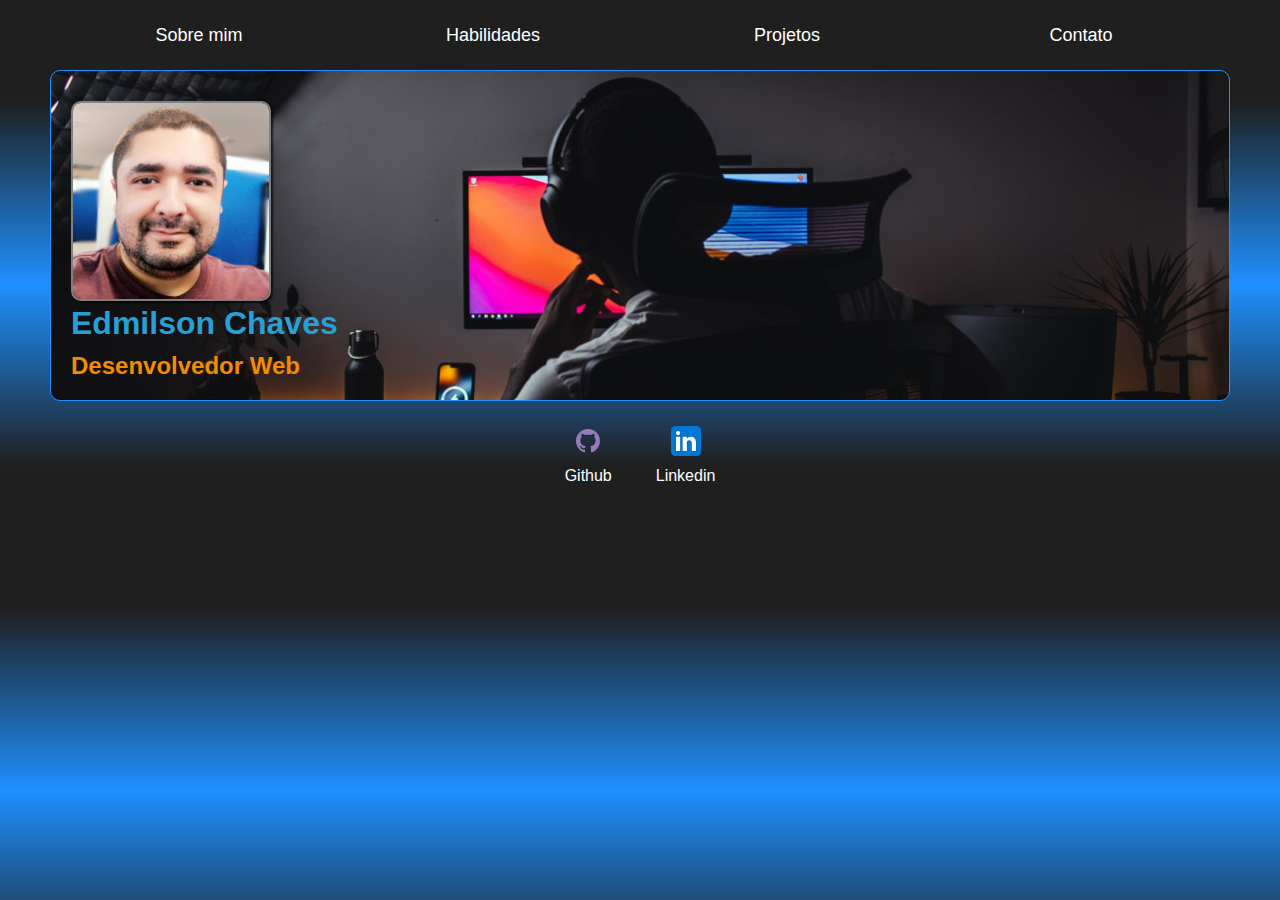
<file: index.html>
<!DOCTYPE html>
<html lang="pt-br">
<head>
    <meta charset="UTF-8">
    <meta http-equiv="X-UA-Compatible" content="IE=edge">
    <meta name="viewport" content="width=device-width, initial-scale=1.0">
    <link rel="stylesheet" href="style.css">
    <link rel="shortcut icon" href="./img/favicon-32x32.png" type="image/x-icon">

    <title>Edmilson Chaves</title>
</head>
<body>
    <div class="container">
        <div class="menu">
            <nav>
              <ul>
                <a>
                    <div class="btn about">
                        <li>Sobre mim</li>
                    </div>
                </a>
                <a>
                    <div class="btn skills">
                        <li>Habilidades</li>
                    </div>
                </a>
                <a>
                    <div class="btn projects">
                        <li>Projetos</li>
                    </div>
                </a>
                <a>
                    <div class="btn contact">
                        <li>Contato</li>
                    </div>
                </a>
              </ul>
            </nav>
        </div>
        <div class="background">
            <header>
                <div class="img">
                    <img src="./img/profile01.jpg" alt="imagem perfil">
                </div>
                <h1>Edmilson Chaves</h1>
                <h2>Desenvolvedor Web</h2>
            </header>
        </div>
        
        <main>
            <section class="aboutme">
                <h3>Sobre mim</h3>
                <p>
                    <p>Olá! Sou o Edmilson, formado em Tecnologa em Gestão da Tecnologia da Informação 'TGTI', pela universidade Nove de Julho "Uninove", atualmente trabalho como Analista de Suporte TI.</p>
                    <p>
                        No entanto, sou apaixonado por desenvolvimento / programação desde 2020.
                        Tenho como hobby, assistir vídeos no Youtube relacionado a programação e tentar replicar.
                    </p> <p>A linguagem de programação <strong><em>Python</em></strong>, que tive um aprendizado básico e me inspirou a continuar.</p>
                    <p>Hoje estou em fase de aprendizado com cursos relacionados a Desenvolvimente Web (Front-end), sendo alguns cursos concluídos no projeto <a href="https://www.cursoemvideo.com/" target="_blank" class="externo">Curso em Vídeo</a> professor Gustavo Guanabara.</p></p>
                    <p>Curso em andamento <strong><em>Desenvolvimento Web Full Stack</em></strong> do Igor Oliveira <a href="https://programadorbr.com/" target="_blank" class="externo">ProgramadorBR</a>, onde será ensinado todas as etapas do desenvolvimento Front-end / Back-end. </p>

                </p>
            </section>
            <section class="myskills">
                <h3>Habilidades</h3>
                <div class="conteudo_habilidades">
                    
                    <div class="div_skills"><img class="logo_skills" src="./img/skills.png" alt="logo Front-end"></div>
                    <div class="cont_skills">
                        <p>
                            <strong>HTML5</strong>, sigla para Hypertext Markup Language, é uma linguagem de marcação de hipertexto para apresentar e estruturar o conteúdo na web. Ela traz novas funções como as tags &lt;video&gt;, &lt;audio&gt; e elemento &lt;canvas&gt; e será o novo padrão para HTML, XHTML e HTML DOM.
                        </p>
                        <p>
                            <strong>CSS</strong> é a sigla para o termo em inglês Cascading Style Sheets que, traduzido para o português, significa Folha de Estilo em Cascatas. O CSS é fácil de aprender e entender e é facilmente utilizado com as linguagens de marcação HTML ou XHTML.
                        </p>
                        <p>
                            <strong>JavaScript</strong> é uma linguagem de programação interpretada estruturada, de script em alto nível com tipagem dinâmica fraca e multiparadigma. Juntamente com HTML e CSS, o JavaScript é uma das três principais tecnologias da World Wide Web.
                        </p>
                    </div>
                </div>
            </section>
            <section class="myprojects">
                <h3>Projetos</h3>
                <p>Em breve...</p>
                <div class="div_projetos">
                    <div class="breve b1">EM BREVE</div>
                    <div class="breve b2">EM BREVE</div>
                    <div class="breve b3">EM BREVE</div>
                </div>
            </section>
            <section class="mycontact">
                <h3>Contato</h3>
                <div class="emailContact">
                    <div class="formulario">
                        <P>
                            Meu e-mail para contato <a href="mailto:edmilson.jchaves@hotmail.com">edmilson.jchaves@hotmail.com</a>.
                            <p>Enviar uma mensagem pela redes sociais abaixo <strong><a href="https://github.com/edmilsonchaves" target="_blank" class="externo">Github</a> ou <a href="https://www.linkedin.com/in/edmilsonchaves/" target="_blank" class="externo">Linkedin</a></strong>.</p>
                            <P>Se preferir, pode enviar e-mail através do formulário.</P>
                         </P>   
                        <form action="https://formsubmit.co/759f9128780dd414bfca93266ee58f4a" method="POST">
                            <label for="name">Nome</label>
                            <input type="text" name="name" id="name" required placeholder="Nome">
                            <label for="email">E-mail</label>
                            <input type="email" name="email" id="email" required placeholder="E-mail">
                            <label for="assunto">Assunto</label>
                            <input type="text" name="assunto" id="assunto" placeholder="Assunto">
                            <input type="hidden" name="_next" value="https://edmilsonchaves.github.io/portfolio/thanks.html">
                            <label for="msg">Mensagem</label>
                            <textarea name="txtmsg" id="msg" cols="30" rows="10" placeholder="Insira sua mensagem..."></textarea>
                            <button class="enviar" type="submit">Enviar</button>
                        </form>
                    </div>
                    
                </div>
                <div></div>
                
            </section>
        </main>
        
    </div>
    <footer>
        <a href="https://github.com/edmilsonchaves" alt="github" target="_blank" rel="noopener noreferrer">
            <img src="./img/github.svg">
            <p>Github</p>
        </a>
        <a href="https://www.linkedin.com/in/edmilsonchaves/" alt="github" target="_blank" rel="noopener noreferrer">
            <img src="./img/linkedin.svg" alt="linkedin">
            <p>Linkedin</p>
        </a>
    </footer>
    <script src="script.js"></script>
    
</body>
</html>
</file>
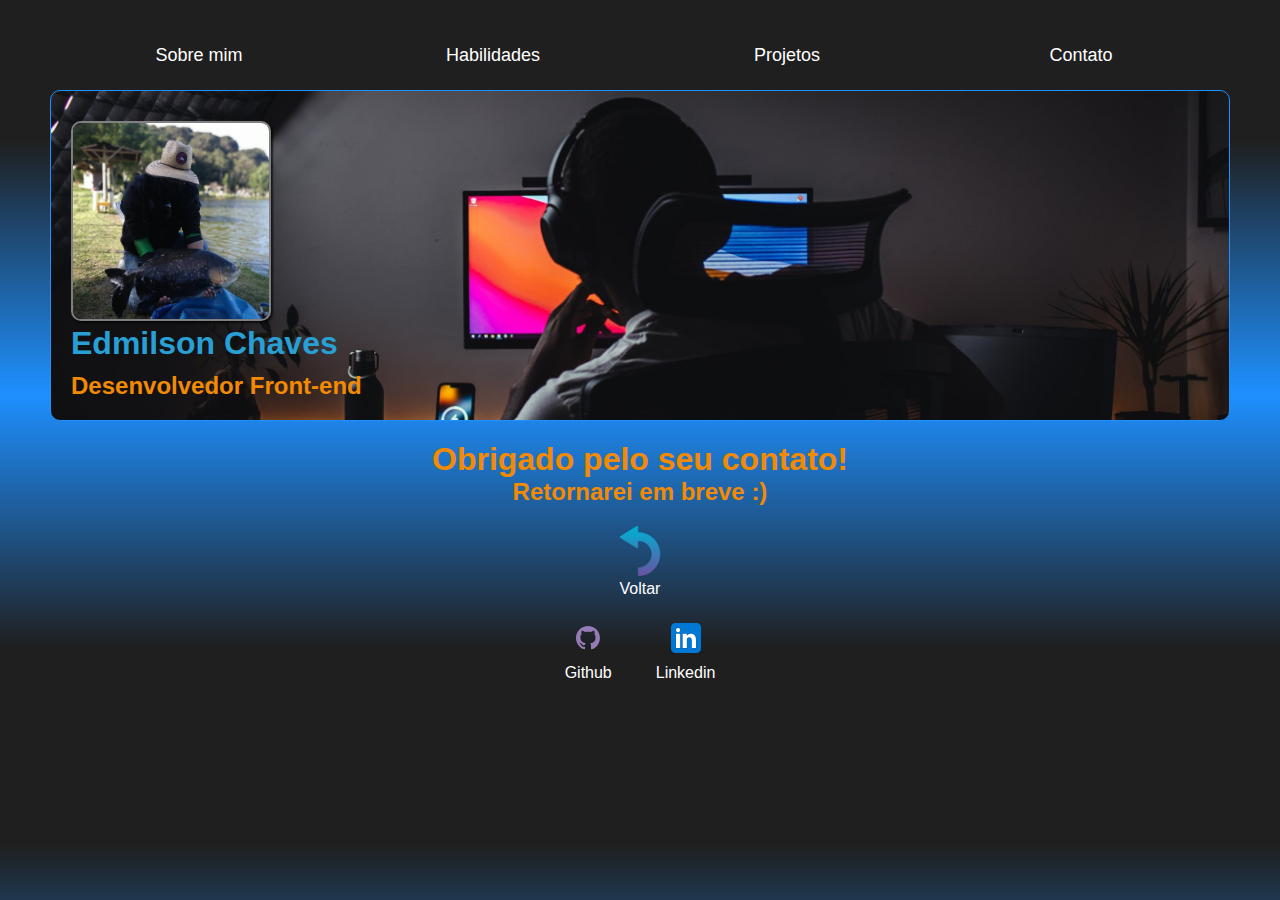
<file: thanks.html>
<!DOCTYPE html>
<html lang="pt-br">
<head>
    <meta charset="UTF-8">
    <meta http-equiv="X-UA-Compatible" content="IE=edge">
    <meta name="viewport" content="width=device-width, initial-scale=1.0">
    <link rel="stylesheet" href="style.css">
    <link rel="shortcut icon" href="./img/favicon-32x32.png" type="image/x-icon">

    <title>Edmilson Chaves</title>
</head>
<body>
    <div style="margin-top: 20px" class="container">
        <div class="menu">
            <nav>
              <ul>
                <a>
                    <div class="btn about">
                        <li>Sobre mim</li>
                    </div>
                </a>
                <a>
                    <div class="btn skills">
                        <li>Habilidades</li>
                    </div>
                </a>
                <a>
                    <div class="btn projects">
                        <li>Projetos</li>
                    </div>
                </a>
                <a>
                    <div class="btn contact">
                        <li>Contato</li>
                    </div>
                </a>
              </ul>
            </nav>
        </div>
        
        <div class="background">
            <header>
                <div class="img">
                    <img src="./img/didiperfil.png" alt="imagem perfil">
                </div>
                <h1>Edmilson Chaves</h1>
                <h2>Desenvolvedor Front-end</h2>
            </header>
        </div>
        <div style="text-align: center; display:flex; flex-direction:column">
            <h1 style="color: #F28A03; text-align: center; margin-top: 20px;">Obrigado pelo seu contato!</h1>
            <h2 style="color:#F28A03; text-align: center;">Retornarei em breve :)</h2>
            <a href="index.html"><img style="width: 50px; margin-top: 20px;" src="./img/vire-a-esquerda.png"></a>
            Voltar
        </div>   
    </div>    
    <footer>
        <a href="https://github.com/edmilsonchaves" alt="github" target="_blank" rel="noopener noreferrer">
            <img src="./img/github.svg">
            <p>Github</p>
        </a>
        <a href="https://www.linkedin.com/in/edmilsonchaves/" alt="github" target="_blank" rel="noopener noreferrer">
            <img src="./img/linkedin.svg" alt="linkedin">
            <p>Linkedin</p>
        </a>
    
    </footer>
    <script src="script.js"></script>
    
</body>
</html>
</file>
<file: style.css>
* {
    margin: 0px;
    padding: 0px;
}

body {
    margin: 0;
    font-family: Arial, Helvetica, sans-serif;
    /*background-color:rgba(0, 0, 0, 0.877);*/
    background-image: linear-gradient(to bottom, rgba(0, 0, 0, 0.877) 20%, dodgerblue, rgba(0, 0, 0, 0.877) 92%);
    color: white;
    
}


body * {
    box-sizing: border-box;
}


.img {
    text-align: left;
    
}

.img img {
    width: 200px;
    height: 200px;
    border-radius: 5%;
    border: 2px solid grey;
    box-shadow: 2px 2px 2px rgba(0, 0, 0, 0.651);
    margin-top: 10px;
    transition-duration: .5s;
}

.img img:hover{
    border: 1px solid #F28A03;
   

}

.background {
    background-image: url(./img/banner.jpg);
    background-size: cover;
    background-repeat: no-repeat;
    overflow:hidden;
    border-radius:10px;
    padding: 20px;
    box-sizing: border-box;
    border: 1px solid dodgerblue;
    transition-duration: .5s;
    

}

.background:hover {
    box-shadow: 1px 1px 10px 5px dodgerblue;

}

header h1 {
    color: #28A0D5;
}

header h2 {
    padding-top: 10px;
    color: #F28A03;
}

.btn {
    text-align: center;
    width: 100%;
    height: 50px;
    line-height: 50px;
    cursor: pointer;
    outline: none;
    transition-duration: .5s;
  
}
.btn:hover {
    text-align: center;
    border-radius: 5px;
    color:white;
    box-shadow: 1px 1px 10px 5px dodgerblue;
    transition-duration: .5s;

}

nav a {
    font-size: 18px;
    color: white;
    font-family: Arial, Helvetica, sans-serif;
    display: flex;
    justify-content: space-around;
    width: 100%;
    height: 50px;

}

.container {
    padding: 0px 50px;
    
}


ul {
    display: flex;
    justify-content: space-around;
    list-style-type: none;
    align-items: center;
    padding: 10px 2px;
    
    

}

.externo {
    text-decoration: none;

}

a.externo::after {
    content: "\00A0\1F517";
    
}
a.externo:hover {
    text-decoration: underline;
    transition-duration: 1ms;
}

a {
    text-decoration: none;
    cursor: pointer;
}

section{
    display: none;
}

.div_skills {
    width: 100%;
    text-align: center;
}
    
.logo_skills {
    width: 200px;
    margin-top: 8px;

}

.myskills p {
    margin-top: 30px;
    

}

.conteudo_habilidades {
    display: flex;
    justify-content: center;
}

.cont_skills {
    display: flex;
    flex-direction: column;
    text-indent: 20px;

}

.cont_skills p {
    width: 80vw;
    padding-bottom: 15px;
    margin-top: 20px;
}

.div_projetos {
    width: 100%;
    height: 250px;
    display: flex;
    justify-content: space-around;
    margin-top: 20px;
    text-align: center;



}

.breve {
    background-image: url(img/soon.jpg);
    background-size: cover;
    background-repeat: no-repeat;
    width: 250px;
    height: 250px;
    display: inline-flex;
    justify-content: center;
    text-align: center;
    border-radius: 10px;;
    line-height: 250px;
    font-size: xx-large;
    text-decoration: dotted;
    border: 1px solid dodgerblue;
   
    

}


main h3 {
    padding-top: 15px
}

main p{
    text-indent: 20px;
    padding: 5px;
    font-size: 16px;
    font-family: Arial, Helvetica, sans-serif;
}

main a {
    color:#ff9100;
    text-shadow: black 2px;
    font-weight: bold;
    text-decoration: underline;
    background-color: rgba(0, 0, 0, 0.318);
    border-radius: 3px;
    padding: 0px 5px;
    
}

.emailContact {
    width: 100%;
    display:flex;
    flex-direction: column;
}

.emailContact p {
    width: 80vw;

}

.formulario {
    width: 40%;
    display: flex;
    flex-direction: column;

}


input {
    width: 80vw;
    height: 30px;
    border-radius: 5px;
    outline: none;
    font-size: 16px;
    padding-left: 10px;

}

textarea {
    width: 80vw;
    border-radius: 5px;
    font-size: 16px;
    outline: none;
    padding-left: 10px;
    
}

.enviar {
    width: 100px;
    height: 30px;
    font-size: 16px;
    margin: 10px 0px;
    cursor:pointer;


}
footer img {
    width: 40px;
    height: 40px;
    border-radius: 50%;



}

footer {
    display: flex;
    justify-content: center;

}

footer a {
    margin: 20px;
    text-align: center;
    color: white;

}
footer p {
    margin: 2px;
}



@media only screen and (max-width: 650px) {
    .container {
        box-sizing: border-box;
        padding: 0px 30px;
        margin: auto;
    }
    .div_projetos {
        display: block;
        box-sizing: border-box;

    }
    .b2, .b3 {
        display: none;
    } 

    ul {
        display: block;
        padding: 0;
    
        

    }

    .background h2, h1 {
        font-size: 20px;

    }

    .background {
        background-image: url(./img/banner.jpg);
    }

    nav a {
        border: 1px solid grey;
        margin: 10px 0px;
        border-radius: 10px;
        
    }

    .img {
        text-align: center;
    }

    .conteudo_habilidades{
        display: block;
    }



}
</file>
